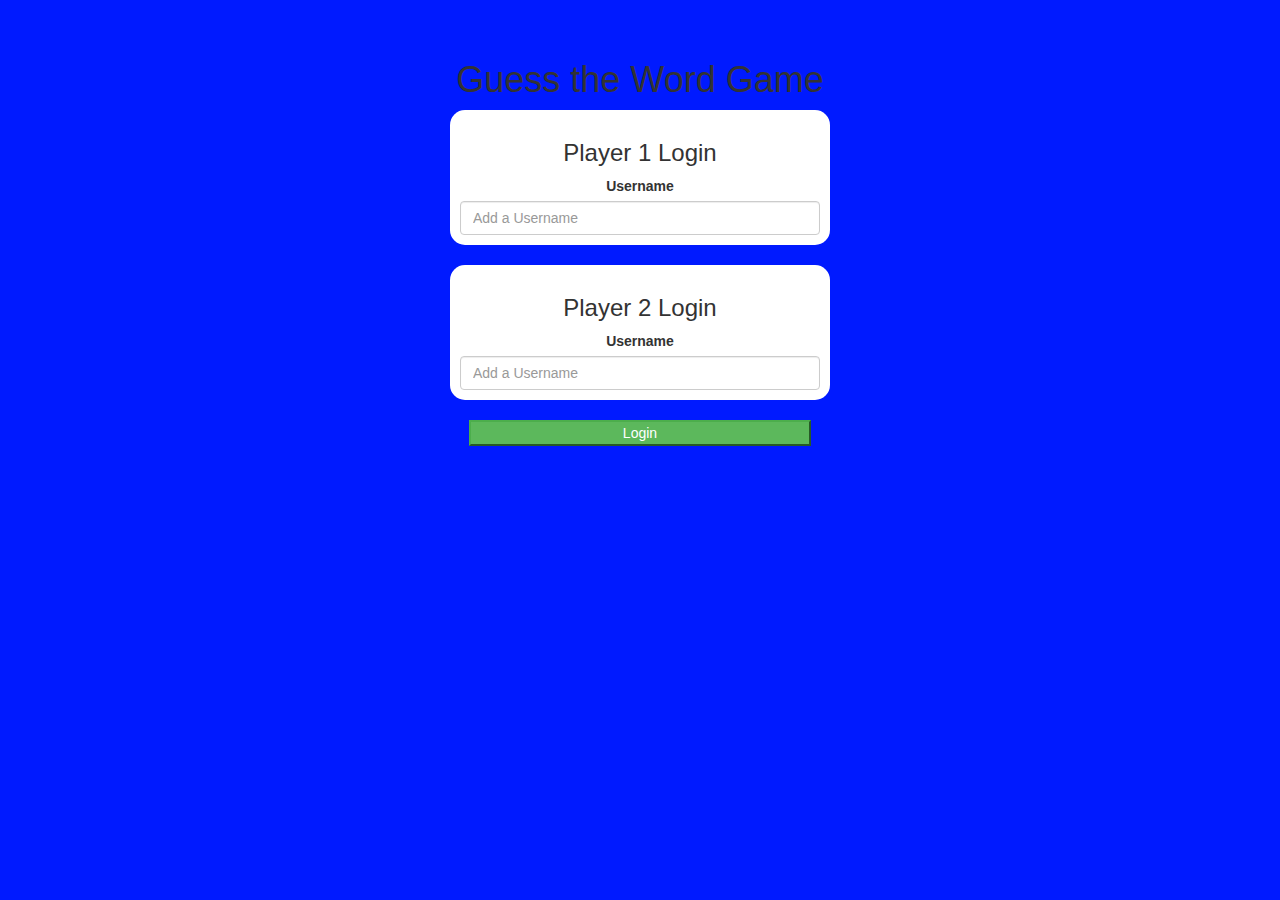
<file: index.html>
<!DOCTYPE html>
<html>
<head>
	<title>Guess The Word</title>

<meta name="viewport" content="width=device-width, initial-scale=1">
<link rel="stylesheet" href="https://maxcdn.bootstrapcdn.com/bootstrap/3.4.0/css/bootstrap.min.css">
<script src="https://ajax.googleapis.com/ajax/libs/jquery/3.4.1/jquery.min.js"></script>
<script src="https://maxcdn.bootstrapcdn.com/bootstrap/3.4.0/js/bootstrap.min.js"></script>

<link rel="stylesheet" type="text/css" href="game.css">

<script src="game_login.js"></script>
</head>
<body>
	<h4 id="player_1_name"></h4> <span id="player1_score"></span>
	<br>
	<h4 id="player_2_name"></h4> <span id="player1_score"></span>
	<div class="container">
	
	
<center>

	<h1>Guess the Word Game </h1>

	<div class="col-lg-4 col-sm-8 col-xs-11 login_div1">
	<h3>Player 1 Login</h3>
	<label>Username</label>
	<input placeholder="Add a Username" type="text" class="form-control" id="player1_input">
	</div>
	<br>
	<div class="col-lg-4 col-sm-8 col-xs-11 login_div2">
		<h3>Player 2 Login</h3>
		<label>Username</label>
		<input placeholder="Add a Username" type="text" class="form-control" id="player2_input">
		</div>
         <br>
		<button class="btn-success" onclick= "addUser()" id="login_button" style="width: 30%;">
		Login
		</button>
	
</center>
</div>

</body>

</html>
</file>
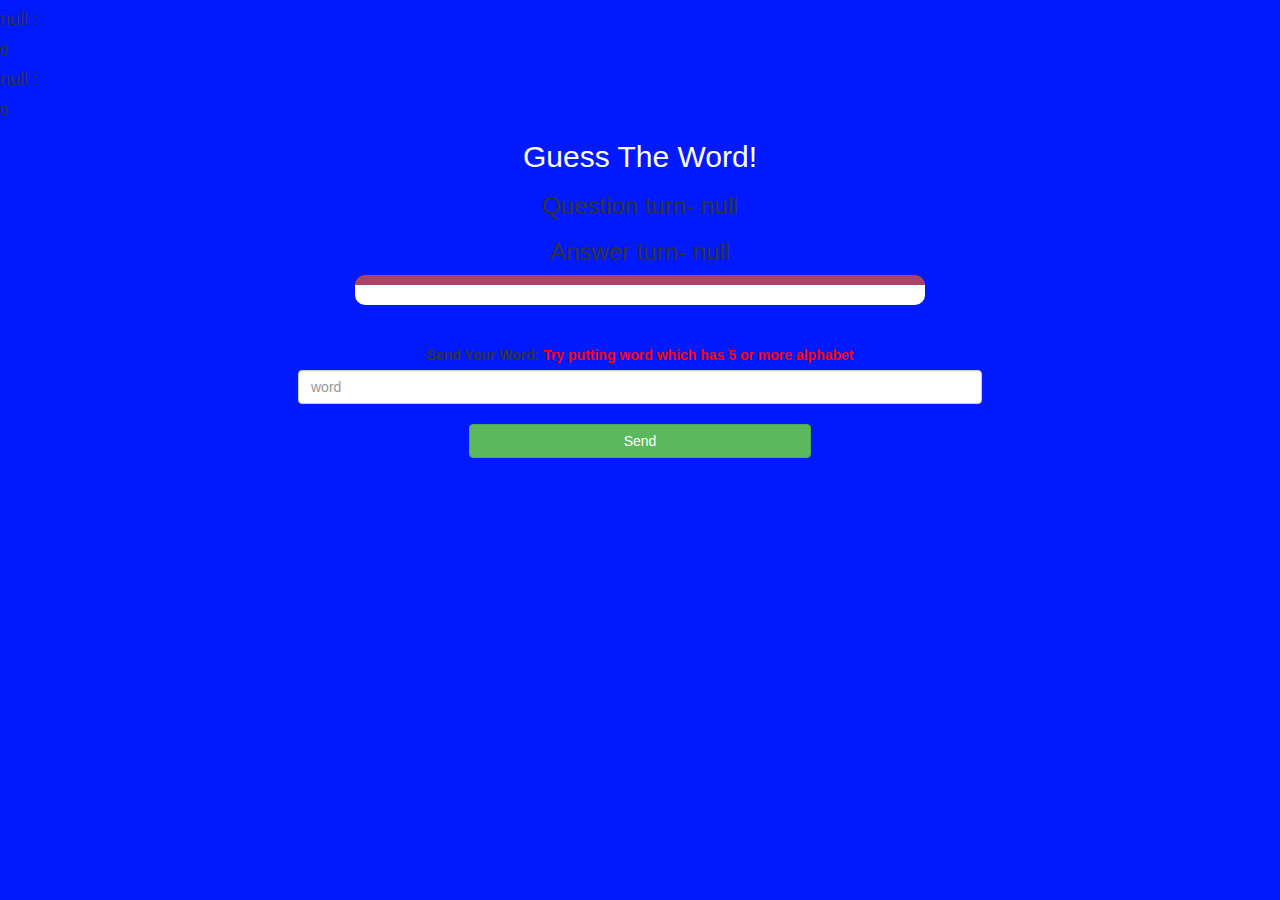
<file: game_page.html>
<!DOCTYPE html>
<html>
<head>
	<title>Guess The Word</title>

<meta name="viewport" content="width=device-width, initial-scale=1">
<link rel="stylesheet" href="https://maxcdn.bootstrapcdn.com/bootstrap/3.4.0/css/bootstrap.min.css">
<script src="https://ajax.googleapis.com/ajax/libs/jquery/3.4.1/jquery.min.js"></script>
<script src="https://maxcdn.bootstrapcdn.com/bootstrap/3.4.0/js/bootstrap.min.js"></script>

<link rel="stylesheet" type="text/css" href="game.css">
</head>
<body>
	<h4 id="player_1_name"></h4>
 <span id="player1_score"></span> <br> <h4 id="player_2_name"></h4> <span id="player2_score"></span>
<div class="container">
	<center>
		<h2 style="color: white;">Guess The Word!</h2>
        <h3 id="player_question"></h3>
		<h3 id="player_answer"></h3>
		<div id="output" class="col-lg-6"></div>

		<br>
		<br>

		<label>Send Your Word: <b style="color: red">Try putting word which has 5 or more alphabet</b></label>
		<input type="text" id="word" class="form-control" placeholder="word">

		<br>
		<button onclick="send()" class="btn btn-success" style="width: 30%;">Send</button>

	</center>
</div>

<script src="game_page.js"></script>
</body>
</html>
</file>
<file: game.css>
body
{
	background: rgb(0, 26, 255);
	
}

	.login_div1 , .login_div2
	{
		background: white;
		padding: 10px;
		float: none;
		border-radius: 15px;
	}


#player1_name , #player2_name
{
	display: inline-block;
	margin-left: 20px;
}
#word
{
	width: 60%;
}
#word_display
{
	letter-spacing: 5px;
}
#output
{
background: white;
border-radius: 10px;
border-top: 10px solid #AA4465;
padding: 10px;
float: none;
text-align: left;
}
</file>
